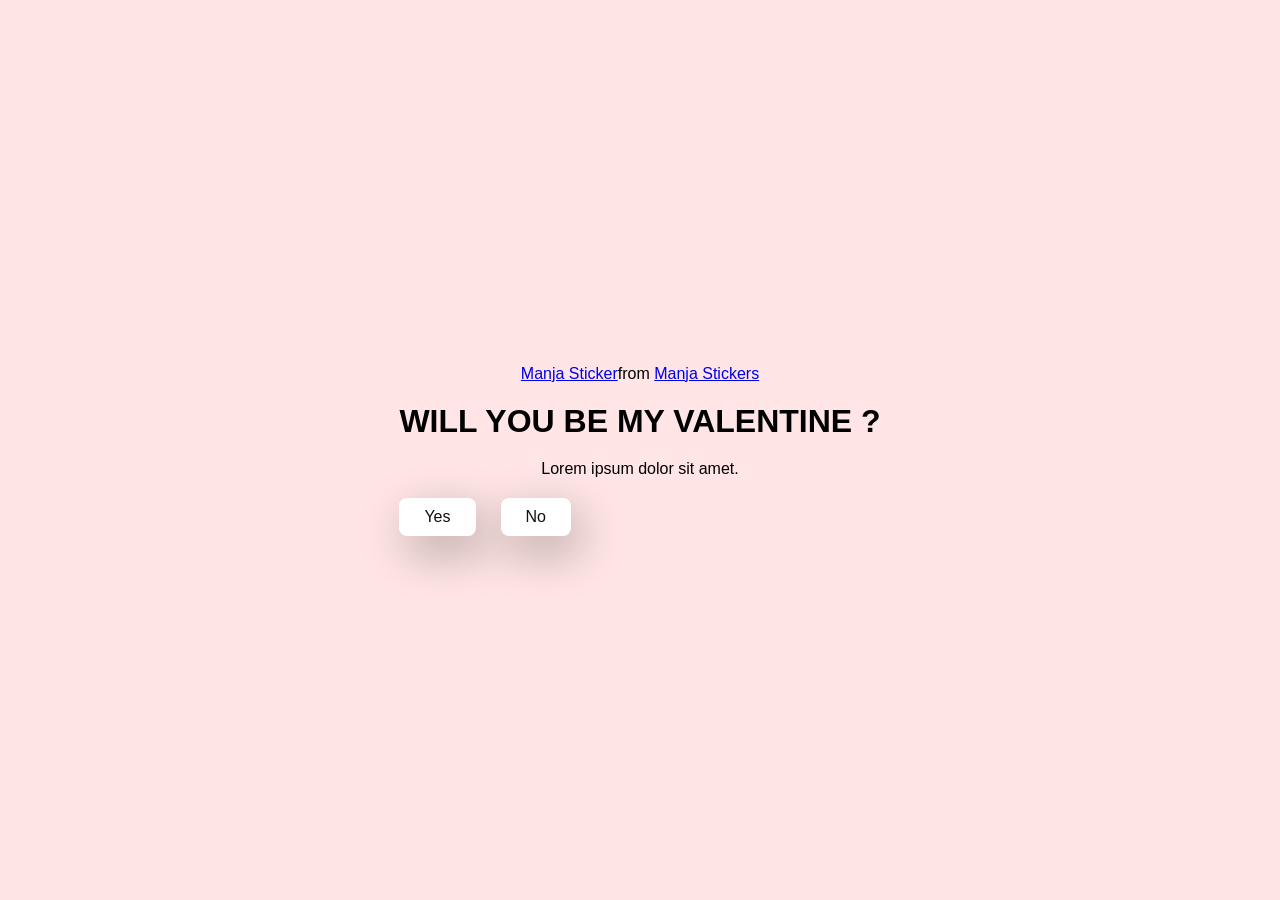
<file: valentines' day/index.html>
<!DOCTYPE html>
<html lang="en">
    <head>
        <meta charset="UTF-8">
        <meta name="viewport" content="width=device-width, initial-scale=1.0">
        <title> Ask Her Out </title>
        <link rel="stylesheet" href="style.css">
    </head>
    <body>
        <div class="container">
            <div 
            class="tenor-gif-embed" 
            data-postid="22885016" 
            data-share-method="host"
             data-aspect-ratio="1.04918" 
             data-width="100%">
             <a href="https://tenor.com/view/manja-gif-22885016">
                Manja Sticker</a>from 
                <a href="https://tenor.com/search/manja-stickers">
                    Manja Stickers</a></div>
                     <script type="text/javascript" 
                     async src="https://tenor.com/embed.js"></script>
            <h1> WILL YOU BE MY VALENTINE ? </h1>
            <p> Lorem ipsum dolor sit amet.</p>
            <div class="btn">
                <a href="yes.html">Yes</a>
                <a href="no1.html">No</a>
            </div>
        </div>
    </body>
</html>
</file>
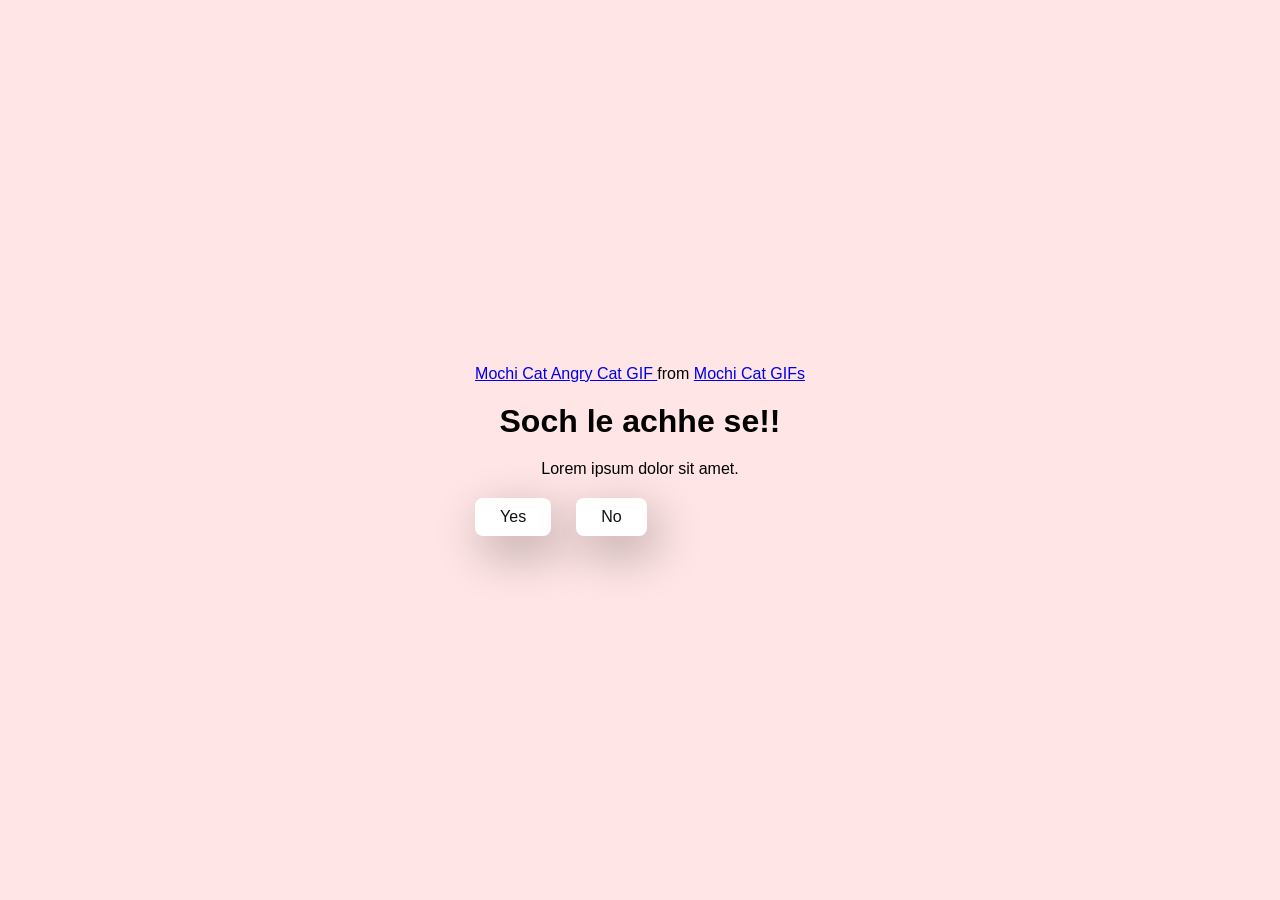
<file: valentines' day/no1.html>
<!DOCTYPE html>
<html lang="en">
    <head>
        <meta charset="UTF-8">
        <meta name="viewport" content="width=device-width, initial-scale=1.0">
        <title> Ask Her Out </title>
        <link rel="stylesheet" href="style.css">
    </head>
    <body>
        <div class="container">
         <div class="tenor-gif-embed" 
         data-postid="2529563768255086052" 
         data-share-method="host"
          data-aspect-ratio="1.41477" 
          data-width="100%">
          <a href="https://tenor.com/view/mochi-cat-angry-cat-gif-2529563768255086052">
            Mochi Cat Angry Cat GIF
        </a>from
         <a href="https://tenor.com/search/mochi+cat-gifs">
            Mochi Cat GIFs</a>
        </div> 
            <script type="text/javascript" 
         async src="https://tenor.com/embed.js"></script>
            <h1> Soch le achhe se!! </h1>
            <p> Lorem ipsum dolor sit amet.</p>
            <div class="btn">
                <a href="yes.html">Yes</a>
                <a href="no2.html">No</a>
            </div>
        </div>
    </body>
</html>
</file>
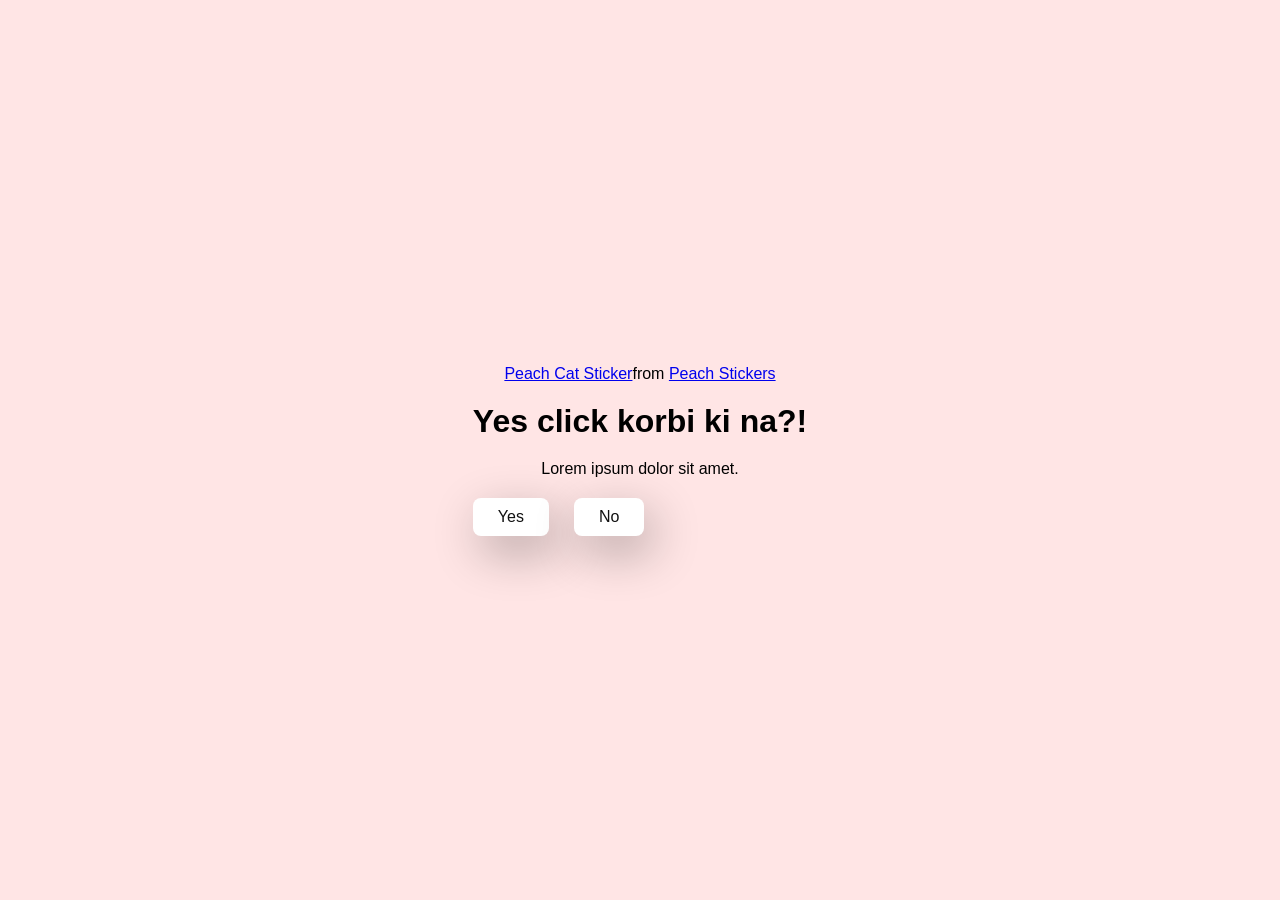
<file: valentines' day/no2.html>
<!DOCTYPE html>
<html lang="en">
    <head>
        <meta charset="UTF-8">
        <meta name="viewport" content="width=device-width, initial-scale=1.0">
        <title> Ask Her Out </title>
        <link rel="stylesheet" href="style.css">
    </head>
    <body>
        <div class="container">
<div class="tenor-gif-embed"
 data-postid="20279659"
  data-share-method="host"
   data-aspect-ratio="1" 
   data-width="100%">
   <a href="https://tenor.com/view/peach-cat-kiss-and-goma-gif-20279659">
    Peach Cat Sticker</a>from <a href="https://tenor.com/search/peach-stickers">
        Peach Stickers</a></div> 
        <script type="text/javascript"
         async src="https://tenor.com/embed.js">
        </script>
            <h1>Yes click korbi ki na?!</h1> 
             <p> Lorem ipsum dolor sit amet.</p>
            <div class="btn">
                <a href="yes.html">Yes</a>
                <a href="no3.html">No</a>
            </div>
        </div>
    </body>
</html>
</file>
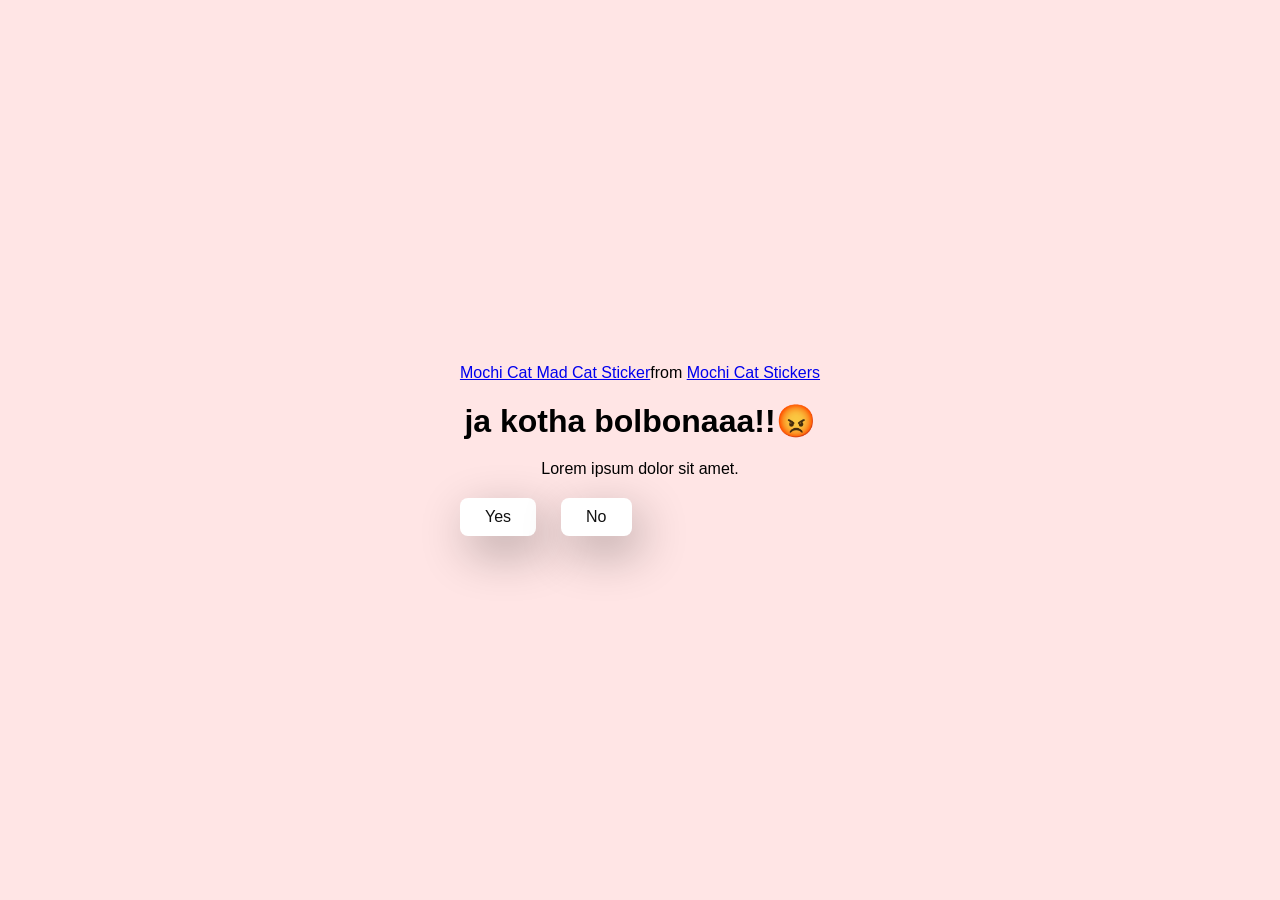
<file: valentines' day/no3.html>
<!DOCTYPE html>
<html lang="en">
    <head>
        <meta charset="UTF-8">
        <meta name="viewport" content="width=device-width, initial-scale=1.0">
        <title> Ask Her Out </title>
        <link rel="stylesheet" href="style.css">
    </head>
    <body>
        <div class="container">
<div class="tenor-gif-embed" data-postid="6863508795984743819" data-share-method="host" data-aspect-ratio="1" data-width="100%"><a href="https://tenor.com/view/mochi-cat-mad-cat-gif-6863508795984743819">Mochi Cat Mad Cat Sticker</a>from <a href="https://tenor.com/search/mochi+cat-stickers">Mochi Cat Stickers</a></div> <script type="text/javascript" async src="https://tenor.com/embed.js"></script>
            <h1>ja kotha bolbonaaa!!😡</h1> 
             <p> Lorem ipsum dolor sit amet.</p>
            <div class="btn">
                <a href="yes.html">Yes</a>
                <a href="no4.html">No</a>
            </div>
        </div>
    </body>
</html>
</file>
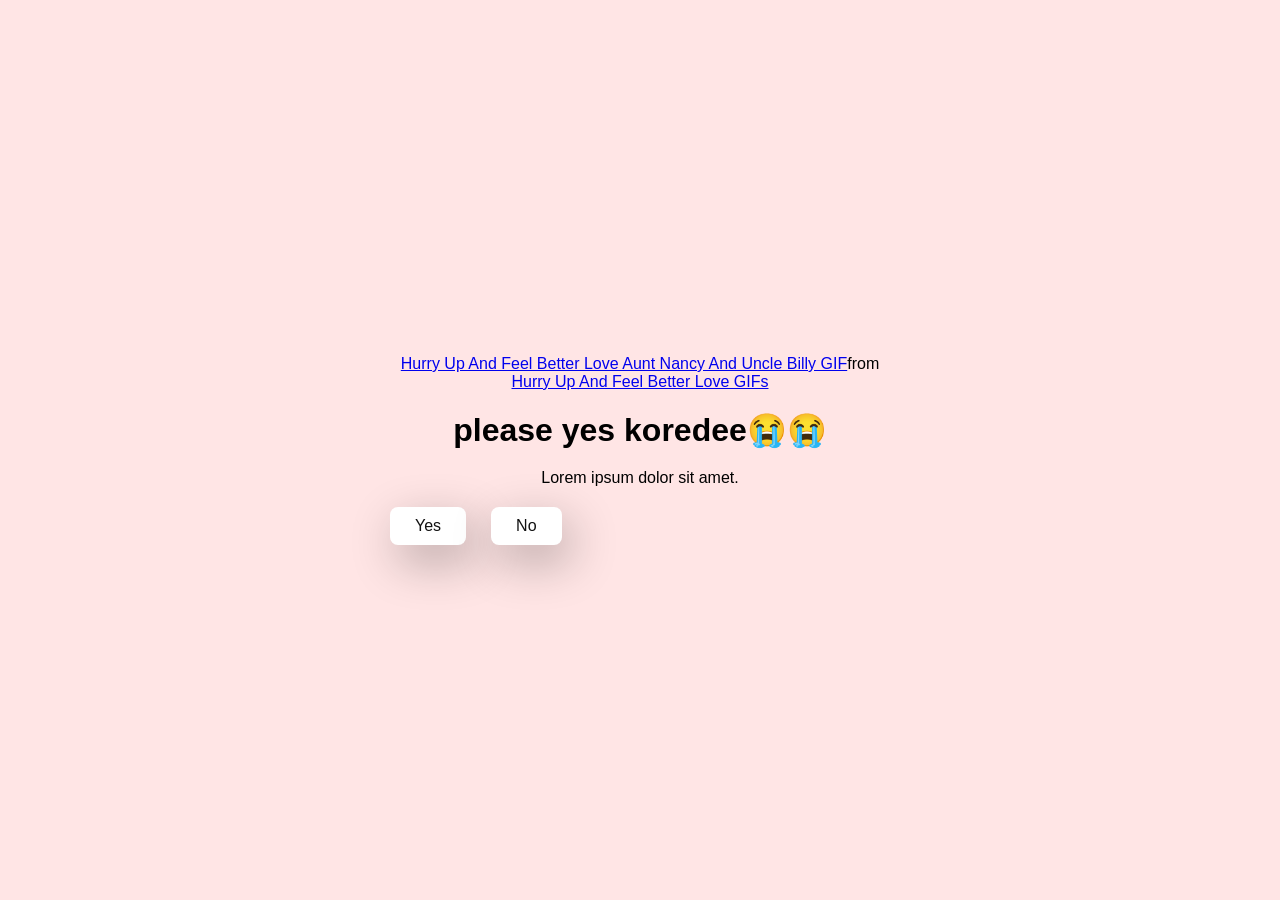
<file: valentines' day/no4.html>
<!DOCTYPE html>
<html lang="en">
    <head>
        <meta charset="UTF-8">
        <meta name="viewport" content="width=device-width, initial-scale=1.0">
        <title> Ask Her Out </title>
        <link rel="stylesheet" href="style.css">
    </head>
    <body>
        <div class="container">
            <div class="tenor-gif-embed" data-postid="11381867087347420309" data-share-method="host" data-aspect-ratio="0.97861" data-width="100%"><a href="https://tenor.com/view/hurry-up-and-feel-better-love-aunt-nancy-and-uncle-billy-gif-11381867087347420309">Hurry Up And Feel Better Love Aunt Nancy And Uncle Billy GIF</a>from <a href="https://tenor.com/search/hurry+up+and+feel+better+love-gifs">Hurry Up And Feel Better Love GIFs</a></div> <script type="text/javascript" async src="https://tenor.com/embed.js"></script>
            <h1>please yes koredee😭😭</h1> 
             <p> Lorem ipsum dolor sit amet.</p>
            <div class="btn">
                <a href="yes.html">Yes</a>
                <a href="no5.html">No</a>
            </div>
        </div>
    </body>
</html>
</file>
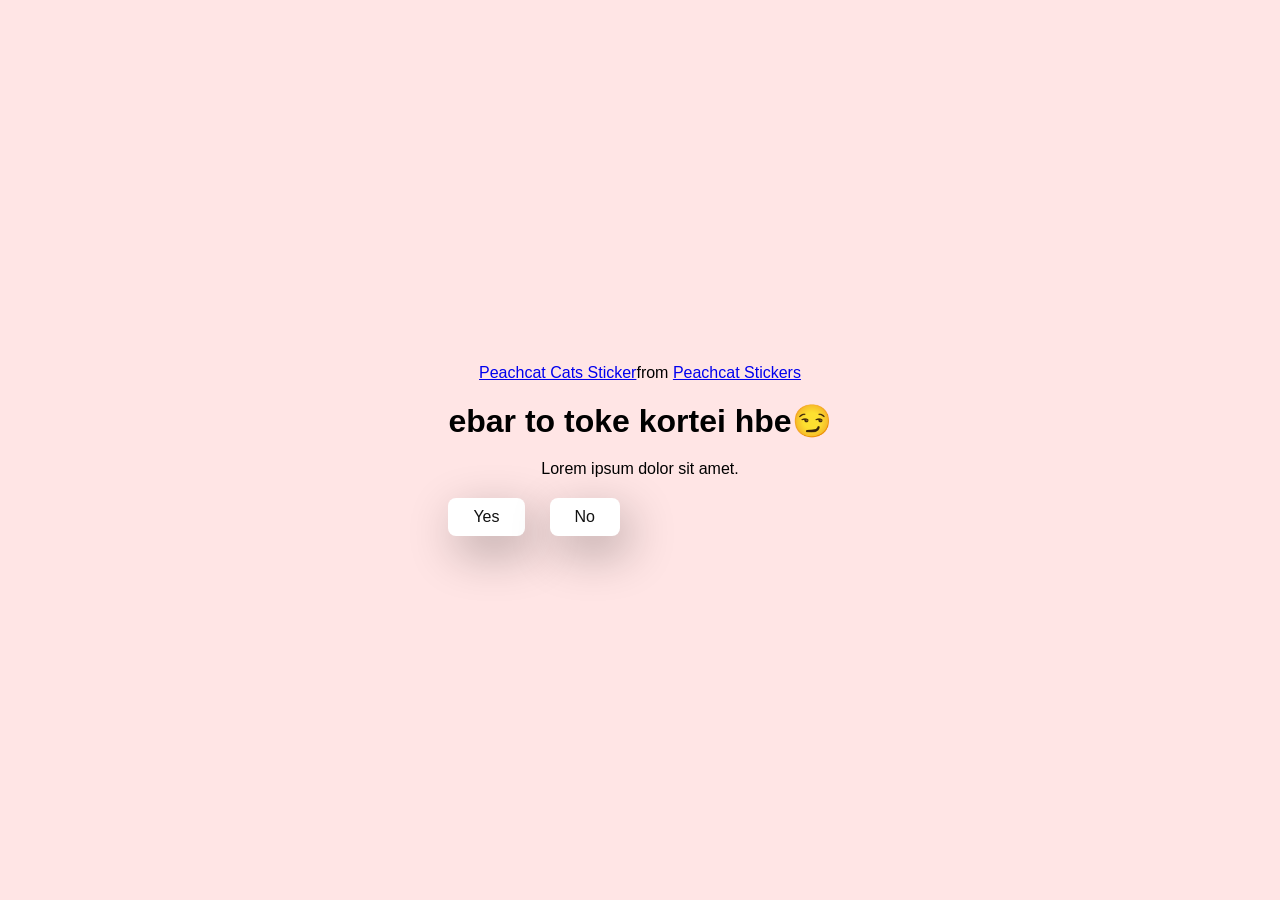
<file: valentines' day/no5.html>
<!DOCTYPE html>
<html lang="en">
    <head>
        <meta charset="UTF-8">
        <meta name="viewport" content="width=device-width, initial-scale=1.0">
        <title> Ask Her Out </title>
        <link rel="stylesheet" href="style.css">
    </head>
    <body>
        <div class="container">
            <div class="tenor-gif-embed" data-postid="13806516" data-share-method="host" data-aspect-ratio="1.23333" data-width="100%"><a href="https://tenor.com/view/peachcat-cat-cats-kittens-kitties-gif-13806516">Peachcat Cats Sticker</a>from <a href="https://tenor.com/search/peachcat-stickers">Peachcat Stickers</a></div> <script type="text/javascript" async src="https://tenor.com/embed.js"></script>
            <h1>ebar to toke kortei hbe😏</h1> 
             <p> Lorem ipsum dolor sit amet.</p>
            <div class="btn">
                <a href="yes.html">Yes</a>
                <a href="no5.html" id="move-random">No</a>
            </div>
        </div>
        <script src="./script.js"></script>
    </body>
</html>
</file>
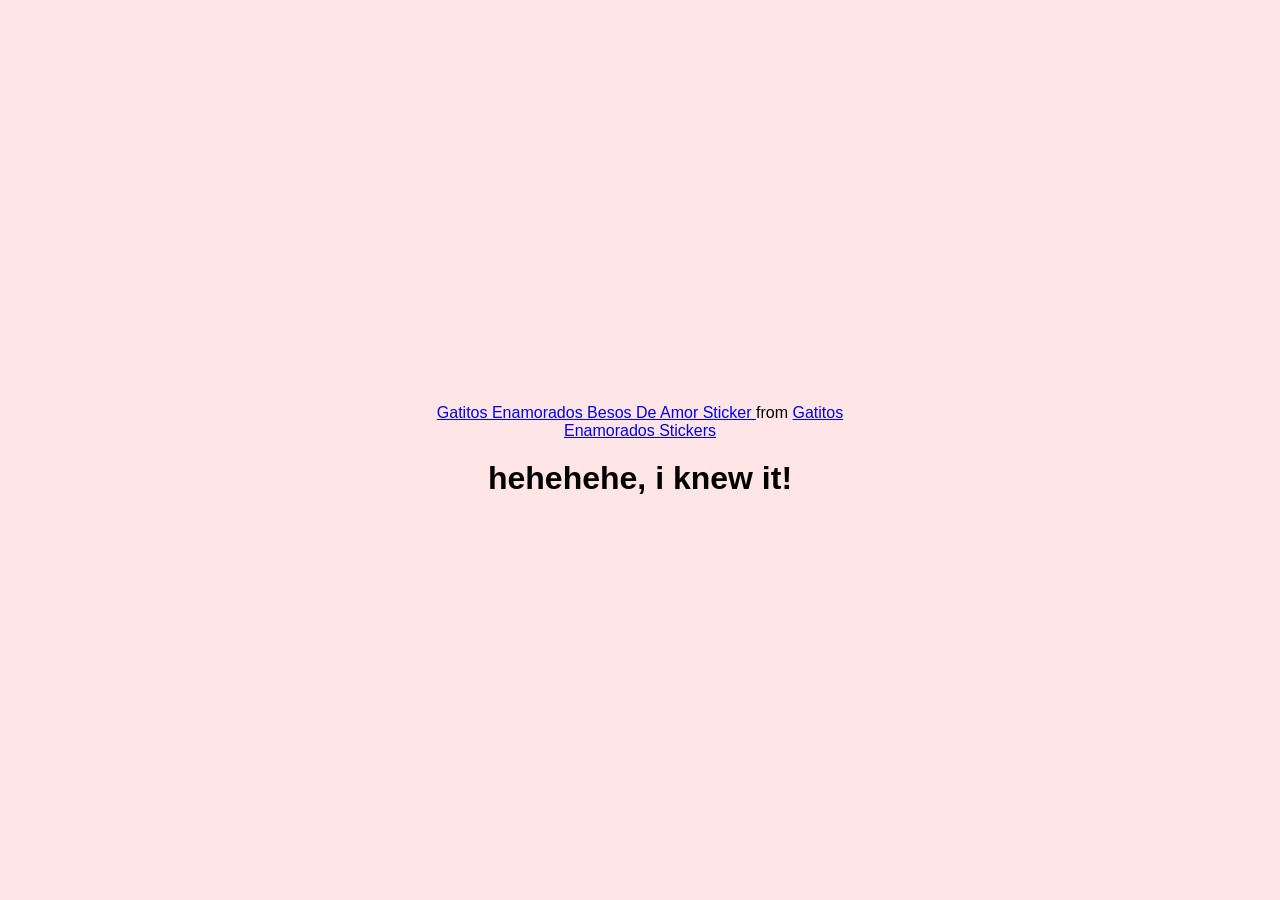
<file: valentines' day/yes.html>
<!DOCTYPE html>
<html lang="en">
    <head>
        <meta charset="UTF-8">
        <meta name="viewport" content="width=device-width, initial-scale=1.0">
        <title> Ask Her Out </title>
        <link rel="stylesheet" href="style.css">
    </head>
    <body>
        <div class="container">
           <div class="tenor-gif-embed"
            data-postid="10840792002149780672"
             data-share-method="host"
              data-aspect-ratio="1.05769"
               data-width="100%">
               <a href="https://tenor.com/view/gatitos-enamorados-besos-de-amor-gif-10840792002149780672">
                Gatitos Enamorados Besos De Amor Sticker
            </a>from 
            <a href="https://tenor.com/search/gatitos+enamorados-stickers">
                Gatitos Enamorados Stickers</a>
            </div>
            <script type="text/javascript" async src="https://tenor.com/embed.js"></script>
            <h1> hehehehe, i knew it! </h1>
           
        </div>
    </body>
</html>
</file>
<file: valentines' day/style.css>
* {
    margin: 0;
    padding: 0;
    box-sizing: border-box;
    font-family: sans-serif;
}
body {
    background: #ffe5e5;
    width: 100%;
   min-height: 100vh;
    display: flex;
    justify-content: center;
    align-items: center;
}

.container {
    display: flex;
    flex-direction: column;
    text-align: center ;
    gap: 20px;
    max-width: 500px;
    margin: 20px;
    
}

.container.tenor-gif-embed {
   max-width: 200px;
}
.container .btn {
    display: flex;
    gap: 25px;
}
.btn a {
    text-decoration: none;
    color: #111;
    background: #fff;
    padding: 10px 25px;
    border-radius: 8px;
    box-shadow: 0.5rem 1rem 3rem hsl(0, 0%, 0%, 0.3);
}
</file>
